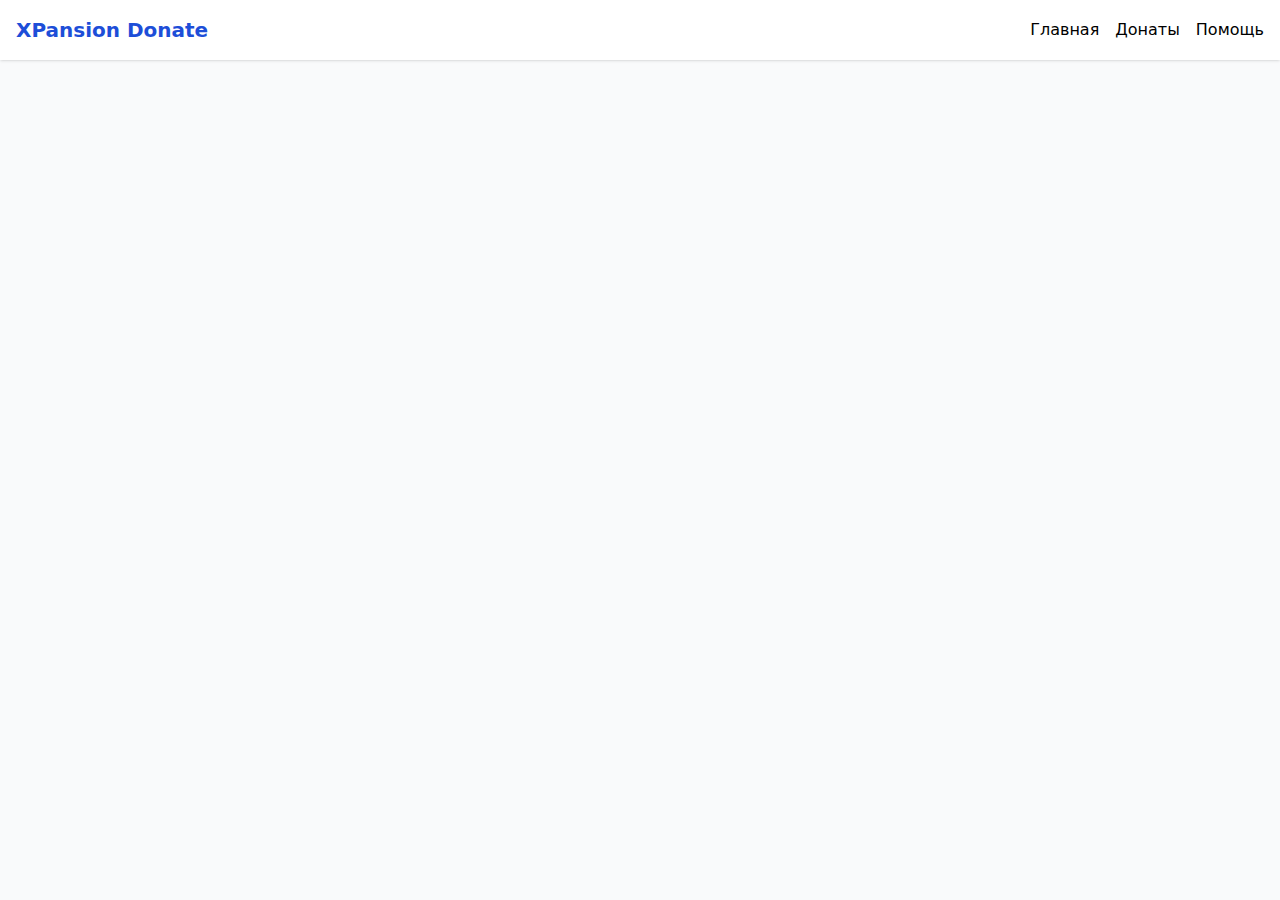
<file: docs/index.html>
<!DOCTYPE html>
<html lang="ru">
  <head>
    <meta charset="UTF-8" />
    <meta name="viewport" content="width=device-width, initial-scale=1.0" />
    <title>XPansion Donate</title>
    <script type="module" crossorigin src="./assets/index-a50fa06f.js"></script>
    <link rel="stylesheet" href="./assets/index-c1d64012.css">
  </head>
  <body>
    <div id="root"></div>
    
  </body>
</html>
</file>
<file: docs/assets/index-c1d64012.css>
*,:before,:after{--tw-border-spacing-x: 0;--tw-border-spacing-y: 0;--tw-translate-x: 0;--tw-translate-y: 0;--tw-rotate: 0;--tw-skew-x: 0;--tw-skew-y: 0;--tw-scale-x: 1;--tw-scale-y: 1;--tw-pan-x: ;--tw-pan-y: ;--tw-pinch-zoom: ;--tw-scroll-snap-strictness: proximity;--tw-gradient-from-position: ;--tw-gradient-via-position: ;--tw-gradient-to-position: ;--tw-ordinal: ;--tw-slashed-zero: ;--tw-numeric-figure: ;--tw-numeric-spacing: ;--tw-numeric-fraction: ;--tw-ring-inset: ;--tw-ring-offset-width: 0px;--tw-ring-offset-color: #fff;--tw-ring-color: rgb(59 130 246 / .5);--tw-ring-offset-shadow: 0 0 #0000;--tw-ring-shadow: 0 0 #0000;--tw-shadow: 0 0 #0000;--tw-shadow-colored: 0 0 #0000;--tw-blur: ;--tw-brightness: ;--tw-contrast: ;--tw-grayscale: ;--tw-hue-rotate: ;--tw-invert: ;--tw-saturate: ;--tw-sepia: ;--tw-drop-shadow: ;--tw-backdrop-blur: ;--tw-backdrop-brightness: ;--tw-backdrop-contrast: ;--tw-backdrop-grayscale: ;--tw-backdrop-hue-rotate: ;--tw-backdrop-invert: ;--tw-backdrop-opacity: ;--tw-backdrop-saturate: ;--tw-backdrop-sepia: ;--tw-contain-size: ;--tw-contain-layout: ;--tw-contain-paint: ;--tw-contain-style: }::backdrop{--tw-border-spacing-x: 0;--tw-border-spacing-y: 0;--tw-translate-x: 0;--tw-translate-y: 0;--tw-rotate: 0;--tw-skew-x: 0;--tw-skew-y: 0;--tw-scale-x: 1;--tw-scale-y: 1;--tw-pan-x: ;--tw-pan-y: ;--tw-pinch-zoom: ;--tw-scroll-snap-strictness: proximity;--tw-gradient-from-position: ;--tw-gradient-via-position: ;--tw-gradient-to-position: ;--tw-ordinal: ;--tw-slashed-zero: ;--tw-numeric-figure: ;--tw-numeric-spacing: ;--tw-numeric-fraction: ;--tw-ring-inset: ;--tw-ring-offset-width: 0px;--tw-ring-offset-color: #fff;--tw-ring-color: rgb(59 130 246 / .5);--tw-ring-offset-shadow: 0 0 #0000;--tw-ring-shadow: 0 0 #0000;--tw-shadow: 0 0 #0000;--tw-shadow-colored: 0 0 #0000;--tw-blur: ;--tw-brightness: ;--tw-contrast: ;--tw-grayscale: ;--tw-hue-rotate: ;--tw-invert: ;--tw-saturate: ;--tw-sepia: ;--tw-drop-shadow: ;--tw-backdrop-blur: ;--tw-backdrop-brightness: ;--tw-backdrop-contrast: ;--tw-backdrop-grayscale: ;--tw-backdrop-hue-rotate: ;--tw-backdrop-invert: ;--tw-backdrop-opacity: ;--tw-backdrop-saturate: ;--tw-backdrop-sepia: ;--tw-contain-size: ;--tw-contain-layout: ;--tw-contain-paint: ;--tw-contain-style: }*,:before,:after{box-sizing:border-box;border-width:0;border-style:solid;border-color:#e5e7eb}:before,:after{--tw-content: ""}html,:host{line-height:1.5;-webkit-text-size-adjust:100%;-moz-tab-size:4;-o-tab-size:4;tab-size:4;font-family:ui-sans-serif,system-ui,sans-serif,"Apple Color Emoji","Segoe UI Emoji",Segoe UI Symbol,"Noto Color Emoji";font-feature-settings:normal;font-variation-settings:normal;-webkit-tap-highlight-color:transparent}body{margin:0;line-height:inherit}hr{height:0;color:inherit;border-top-width:1px}abbr:where([title]){-webkit-text-decoration:underline dotted;text-decoration:underline dotted}h1,h2,h3,h4,h5,h6{font-size:inherit;font-weight:inherit}a{color:inherit;text-decoration:inherit}b,strong{font-weight:bolder}code,kbd,samp,pre{font-family:ui-monospace,SFMono-Regular,Menlo,Monaco,Consolas,Liberation Mono,Courier New,monospace;font-feature-settings:normal;font-variation-settings:normal;font-size:1em}small{font-size:80%}sub,sup{font-size:75%;line-height:0;position:relative;vertical-align:baseline}sub{bottom:-.25em}sup{top:-.5em}table{text-indent:0;border-color:inherit;border-collapse:collapse}button,input,optgroup,select,textarea{font-family:inherit;font-feature-settings:inherit;font-variation-settings:inherit;font-size:100%;font-weight:inherit;line-height:inherit;letter-spacing:inherit;color:inherit;margin:0;padding:0}button,select{text-transform:none}button,input:where([type=button]),input:where([type=reset]),input:where([type=submit]){-webkit-appearance:button;background-color:transparent;background-image:none}:-moz-focusring{outline:auto}:-moz-ui-invalid{box-shadow:none}progress{vertical-align:baseline}::-webkit-inner-spin-button,::-webkit-outer-spin-button{height:auto}[type=search]{-webkit-appearance:textfield;outline-offset:-2px}::-webkit-search-decoration{-webkit-appearance:none}::-webkit-file-upload-button{-webkit-appearance:button;font:inherit}summary{display:list-item}blockquote,dl,dd,h1,h2,h3,h4,h5,h6,hr,figure,p,pre{margin:0}fieldset{margin:0;padding:0}legend{padding:0}ol,ul,menu{list-style:none;margin:0;padding:0}dialog{padding:0}textarea{resize:vertical}input::-moz-placeholder,textarea::-moz-placeholder{opacity:1;color:#9ca3af}input::placeholder,textarea::placeholder{opacity:1;color:#9ca3af}button,[role=button]{cursor:pointer}:disabled{cursor:default}img,svg,video,canvas,audio,iframe,embed,object{display:block;vertical-align:middle}img,video{max-width:100%;height:auto}[hidden]:where(:not([hidden=until-found])){display:none}.fixed{position:fixed}.absolute{position:absolute}.relative{position:relative}.inset-0{top:0;right:0;bottom:0;left:0}.right-2{right:.5rem}.top-2{top:.5rem}.z-50{z-index:50}.mx-auto{margin-left:auto;margin-right:auto}.mb-2{margin-bottom:.5rem}.mb-4{margin-bottom:1rem}.ml-6{margin-left:1.5rem}.mt-2{margin-top:.5rem}.mt-8{margin-top:2rem}.mt-auto{margin-top:auto}.inline-block{display:inline-block}.flex{display:flex}.grid{display:grid}.min-h-screen{min-height:100vh}.w-full{width:100%}.max-w-3xl{max-width:48rem}.max-w-md{max-width:28rem}.list-decimal{list-style-type:decimal}.list-disc{list-style-type:disc}.grid-cols-1{grid-template-columns:repeat(1,minmax(0,1fr))}.flex-col{flex-direction:column}.items-center{align-items:center}.justify-center{justify-content:center}.justify-between{justify-content:space-between}.gap-2{gap:.5rem}.gap-6{gap:1.5rem}.space-x-4>:not([hidden])~:not([hidden]){--tw-space-x-reverse: 0;margin-right:calc(1rem * var(--tw-space-x-reverse));margin-left:calc(1rem * calc(1 - var(--tw-space-x-reverse)))}.space-y-1>:not([hidden])~:not([hidden]){--tw-space-y-reverse: 0;margin-top:calc(.25rem * calc(1 - var(--tw-space-y-reverse)));margin-bottom:calc(.25rem * var(--tw-space-y-reverse))}.space-y-10>:not([hidden])~:not([hidden]){--tw-space-y-reverse: 0;margin-top:calc(2.5rem * calc(1 - var(--tw-space-y-reverse)));margin-bottom:calc(2.5rem * var(--tw-space-y-reverse))}.space-y-2>:not([hidden])~:not([hidden]){--tw-space-y-reverse: 0;margin-top:calc(.5rem * calc(1 - var(--tw-space-y-reverse)));margin-bottom:calc(.5rem * var(--tw-space-y-reverse))}.space-y-6>:not([hidden])~:not([hidden]){--tw-space-y-reverse: 0;margin-top:calc(1.5rem * calc(1 - var(--tw-space-y-reverse)));margin-bottom:calc(1.5rem * var(--tw-space-y-reverse))}.whitespace-pre-line{white-space:pre-line}.rounded{border-radius:.25rem}.rounded-lg{border-radius:.5rem}.bg-black{--tw-bg-opacity: 1;background-color:rgb(0 0 0 / var(--tw-bg-opacity, 1))}.bg-blue-600{--tw-bg-opacity: 1;background-color:rgb(37 99 235 / var(--tw-bg-opacity, 1))}.bg-gray-50{--tw-bg-opacity: 1;background-color:rgb(249 250 251 / var(--tw-bg-opacity, 1))}.bg-white{--tw-bg-opacity: 1;background-color:rgb(255 255 255 / var(--tw-bg-opacity, 1))}.bg-opacity-40{--tw-bg-opacity: .4}.p-4{padding:1rem}.p-6{padding:1.5rem}.px-3{padding-left:.75rem;padding-right:.75rem}.px-6{padding-left:1.5rem;padding-right:1.5rem}.py-2{padding-top:.5rem;padding-bottom:.5rem}.text-2xl{font-size:1.5rem;line-height:2rem}.text-3xl{font-size:1.875rem;line-height:2.25rem}.text-lg{font-size:1.125rem;line-height:1.75rem}.text-xl{font-size:1.25rem;line-height:1.75rem}.font-bold{font-weight:700}.font-semibold{font-weight:600}.text-blue-600{--tw-text-opacity: 1;color:rgb(37 99 235 / var(--tw-text-opacity, 1))}.text-blue-700{--tw-text-opacity: 1;color:rgb(29 78 216 / var(--tw-text-opacity, 1))}.text-gray-400{--tw-text-opacity: 1;color:rgb(156 163 175 / var(--tw-text-opacity, 1))}.text-red-600{--tw-text-opacity: 1;color:rgb(220 38 38 / var(--tw-text-opacity, 1))}.text-white{--tw-text-opacity: 1;color:rgb(255 255 255 / var(--tw-text-opacity, 1))}.underline{text-decoration-line:underline}.shadow{--tw-shadow: 0 1px 3px 0 rgb(0 0 0 / .1), 0 1px 2px -1px rgb(0 0 0 / .1);--tw-shadow-colored: 0 1px 3px 0 var(--tw-shadow-color), 0 1px 2px -1px var(--tw-shadow-color);box-shadow:var(--tw-ring-offset-shadow, 0 0 #0000),var(--tw-ring-shadow, 0 0 #0000),var(--tw-shadow)}.transition{transition-property:color,background-color,border-color,text-decoration-color,fill,stroke,opacity,box-shadow,transform,filter,-webkit-backdrop-filter;transition-property:color,background-color,border-color,text-decoration-color,fill,stroke,opacity,box-shadow,transform,filter,backdrop-filter;transition-property:color,background-color,border-color,text-decoration-color,fill,stroke,opacity,box-shadow,transform,filter,backdrop-filter,-webkit-backdrop-filter;transition-timing-function:cubic-bezier(.4,0,.2,1);transition-duration:.15s}.hover\:bg-blue-700:hover{--tw-bg-opacity: 1;background-color:rgb(29 78 216 / var(--tw-bg-opacity, 1))}.hover\:text-blue-500:hover{--tw-text-opacity: 1;color:rgb(59 130 246 / var(--tw-text-opacity, 1))}.hover\:text-gray-700:hover{--tw-text-opacity: 1;color:rgb(55 65 81 / var(--tw-text-opacity, 1))}@media (min-width: 768px){.md\:grid-cols-2{grid-template-columns:repeat(2,minmax(0,1fr))}}
</file>
